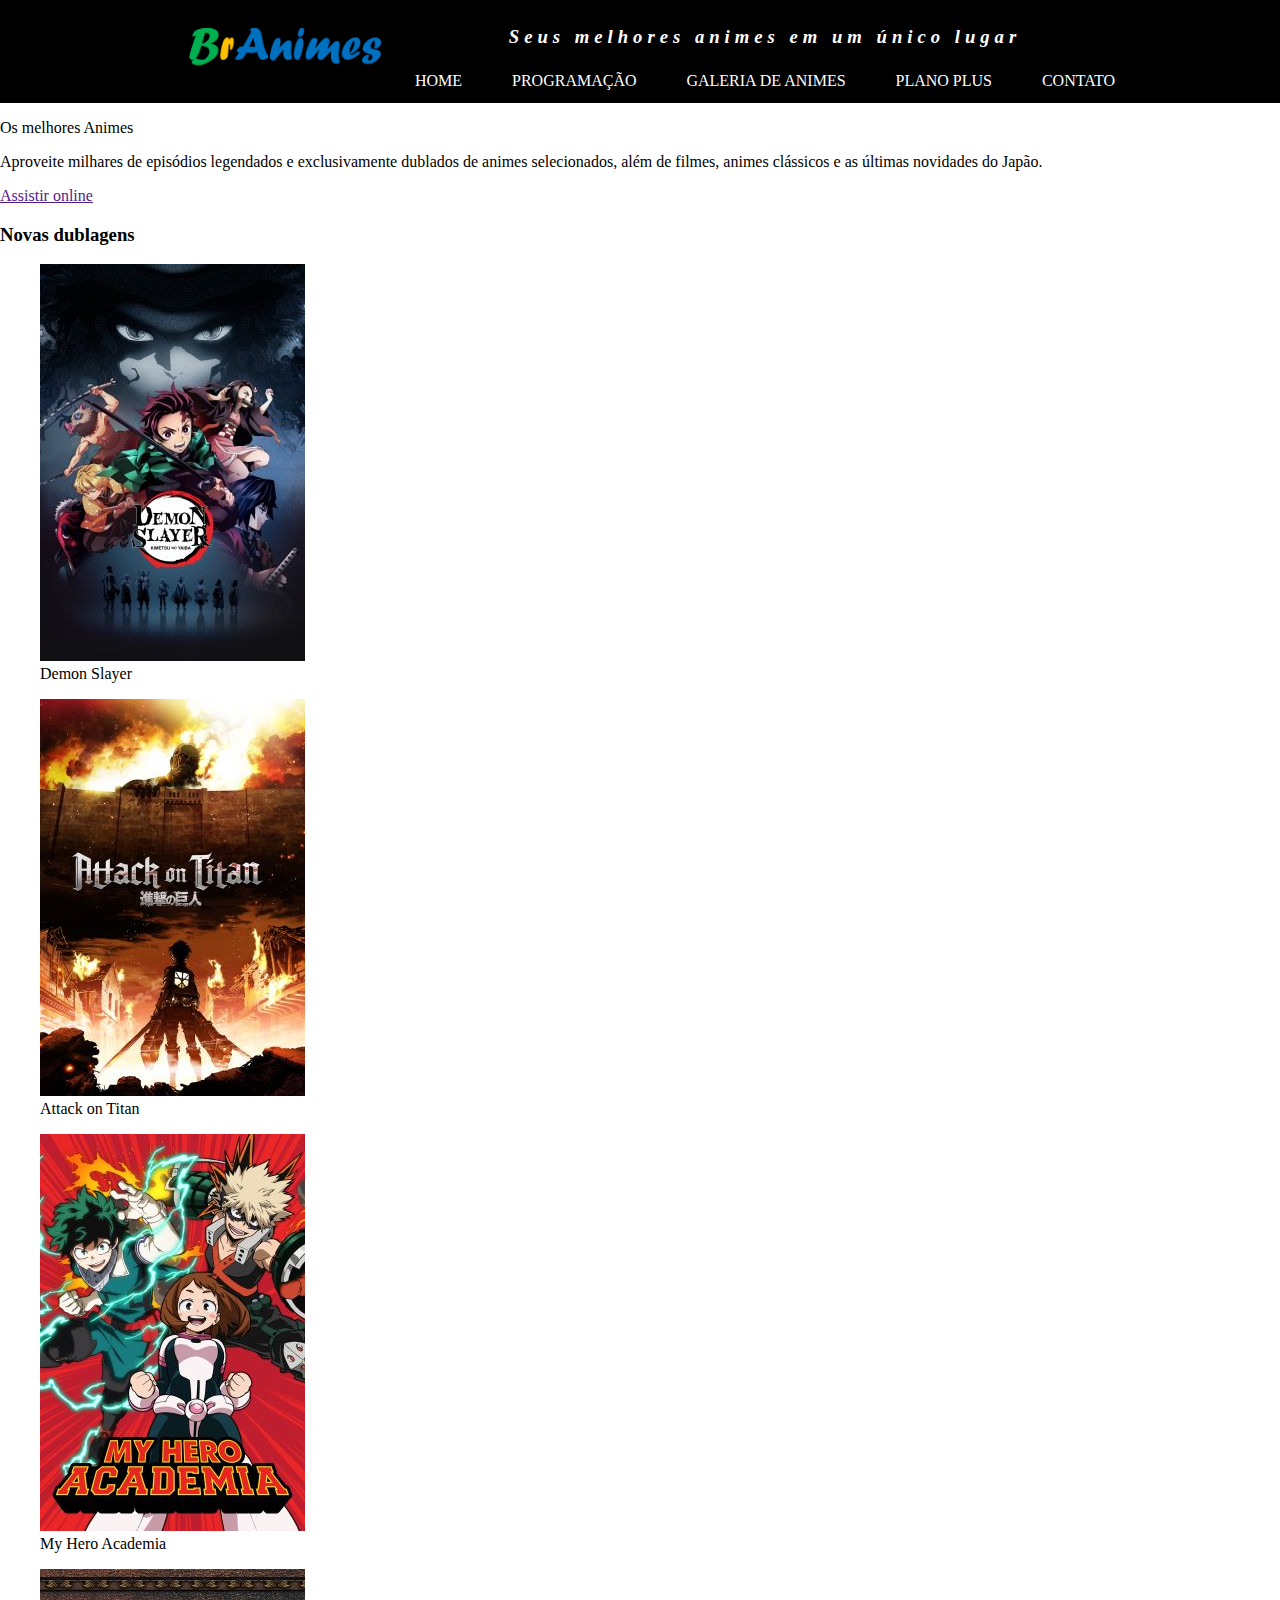
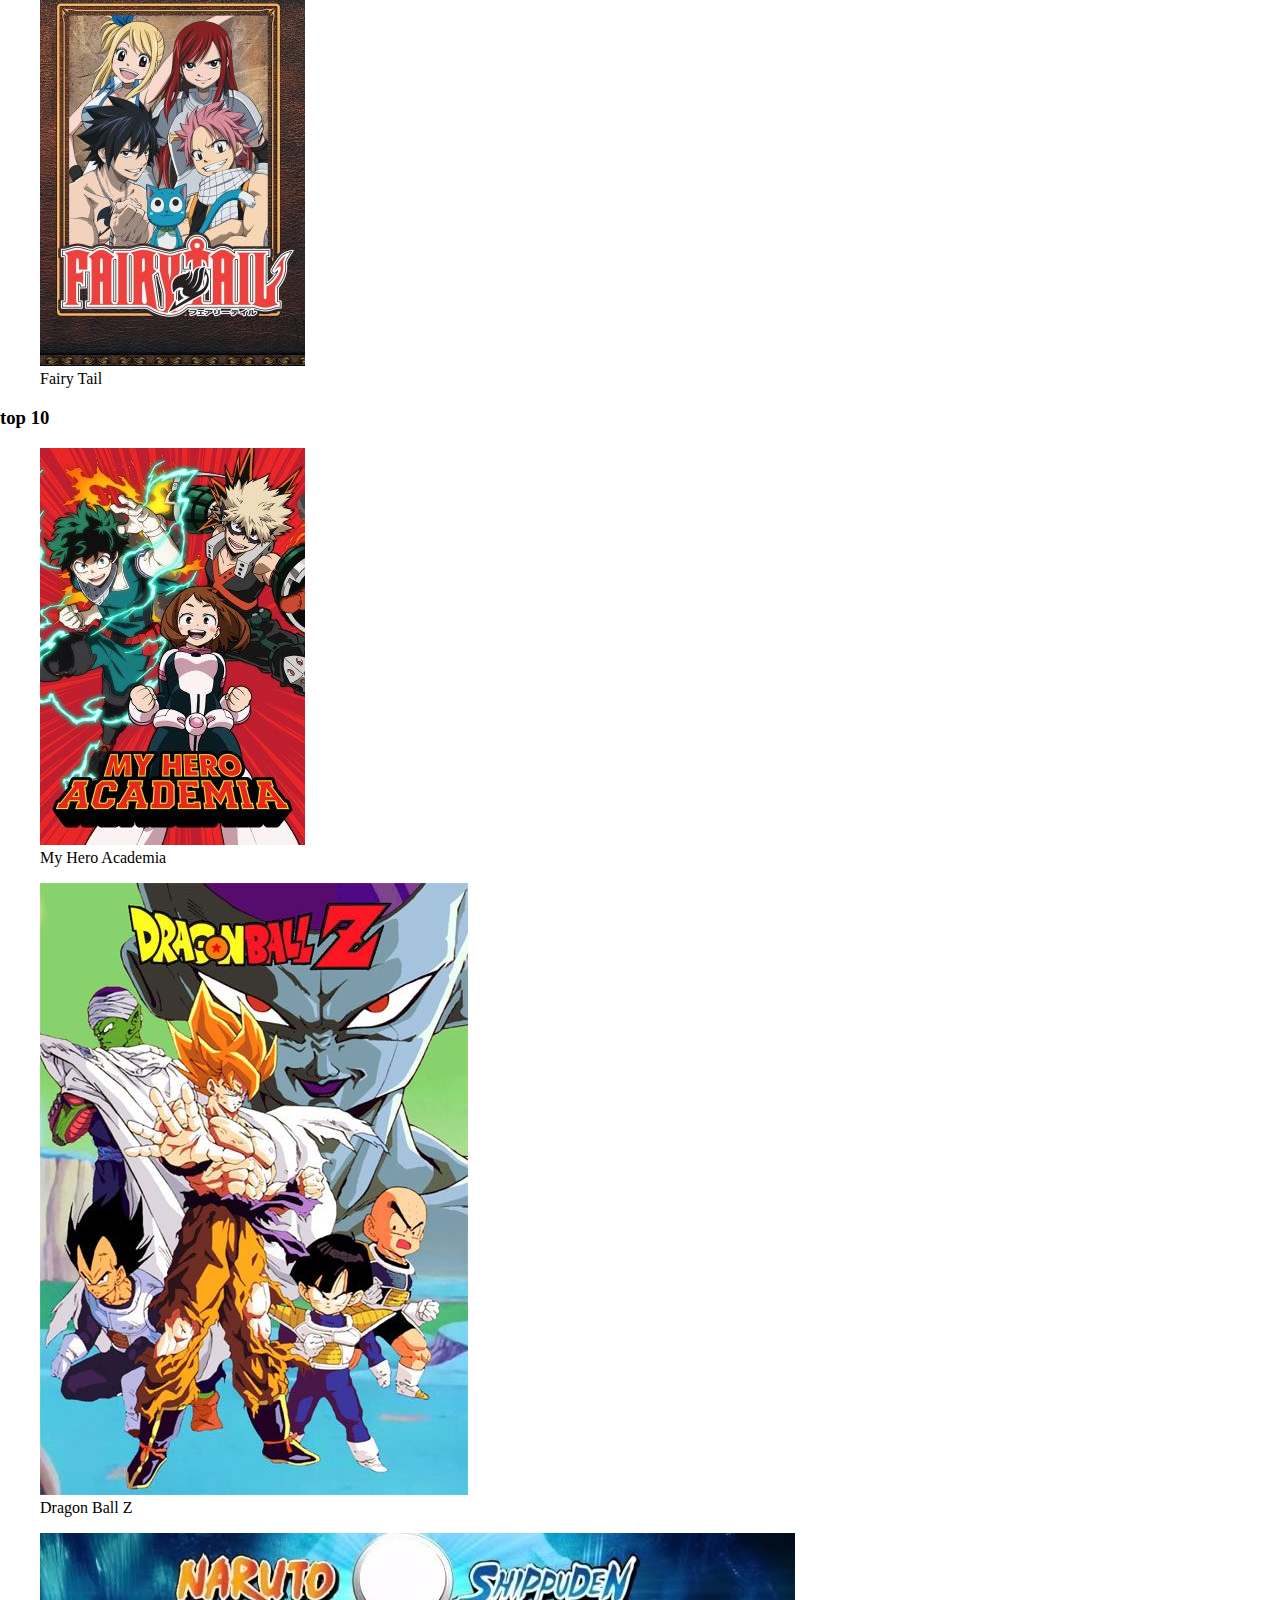
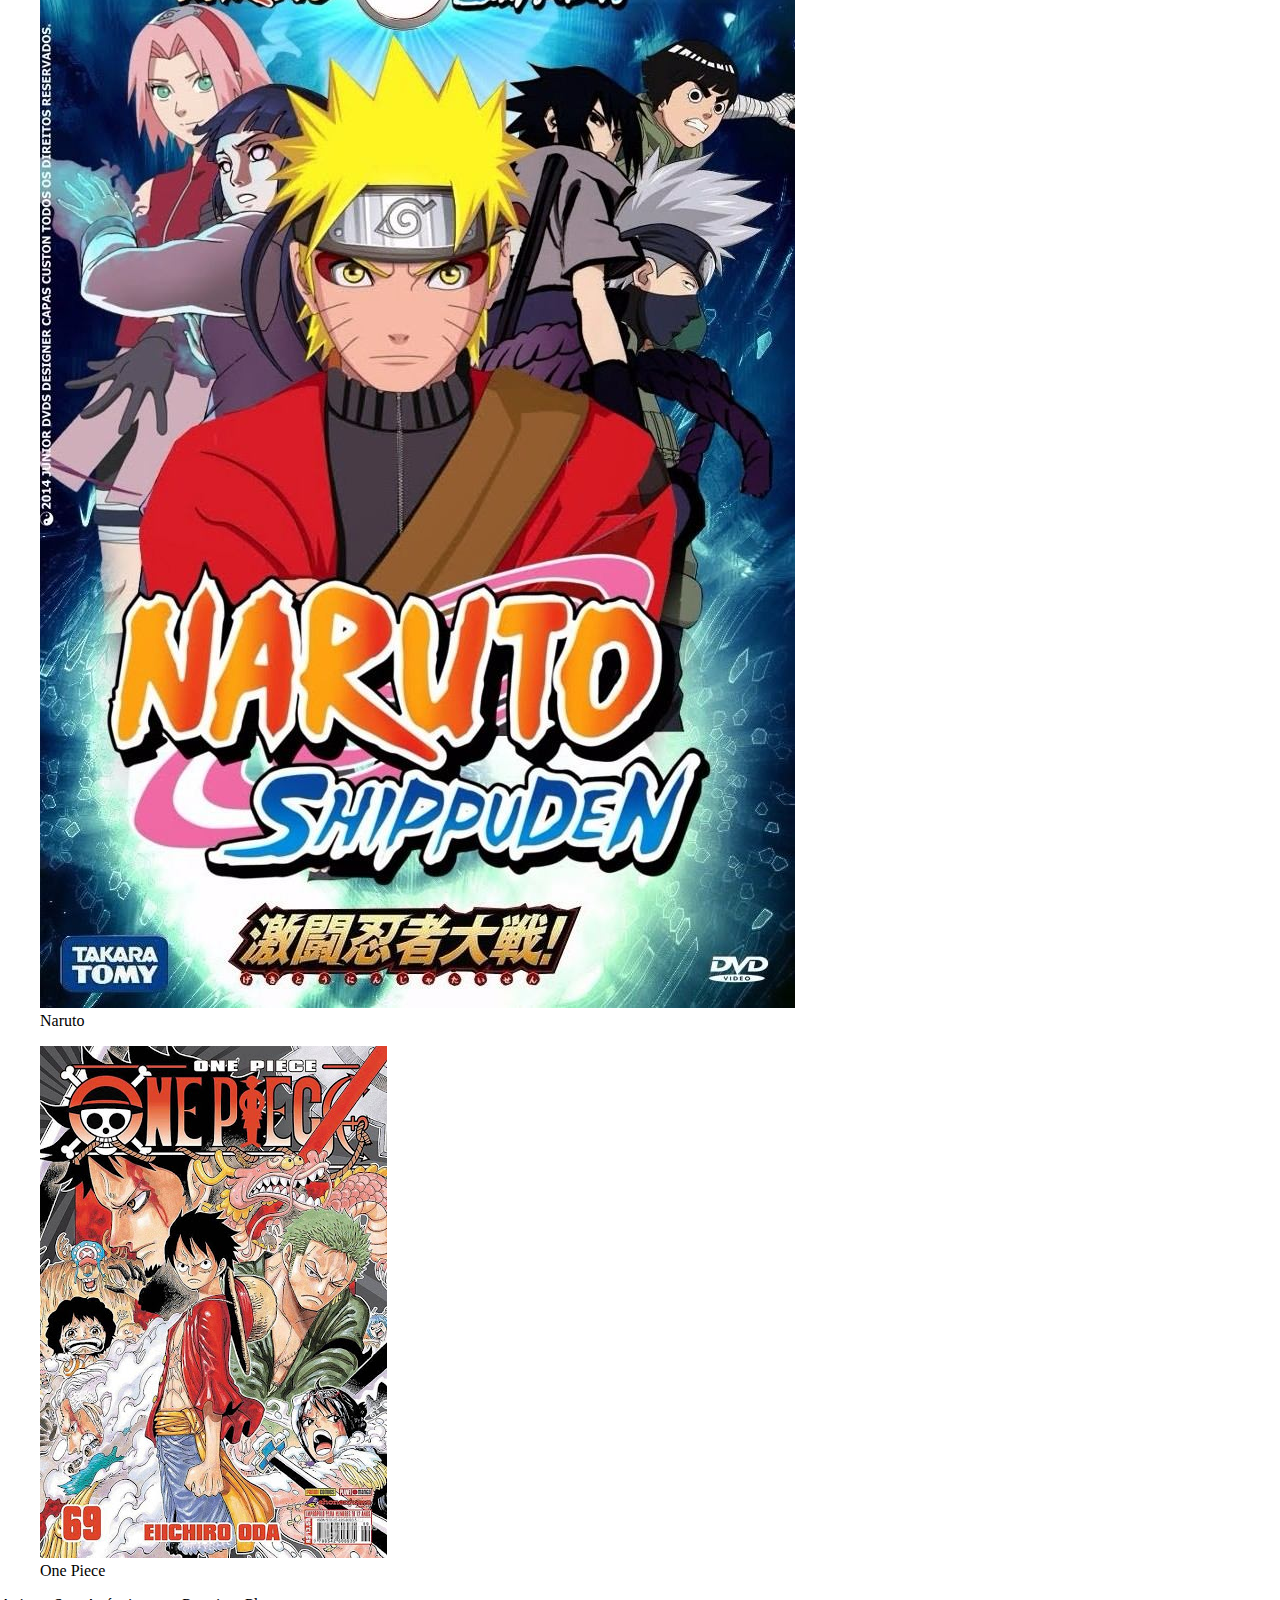
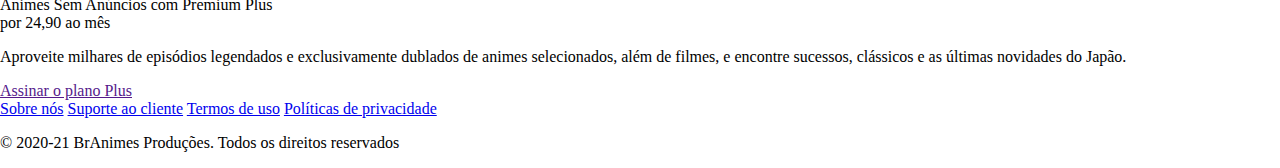
<file: index.html>
<!DOCTYPE html>
<html>
<head>
    <meta charset="UTF-8">
    <meta name="viewport" content="width=device-width, initial-scale=1.0">
    <title>BrAnimes</title>
    <link rel="shortcut icon" href="imagens/icone.png" type="image/x-icon">
    <link rel="stylesheet" href="css/estilo.css">
</head>
<body>
    
   <header>
<div class="container">
<section id="logo">
    <img src="imagens/logo.png">
</section>
<section id="direita">
<p>Seus melhores animes em um único lugar</p>
<nav>
    <a href="index.html">Home</a>
    <a href="programacao.html">Programação</a>
    <a href="galeria.html">Galeria de animes</a>
    <a href="planos.html">Plano Plus</a>
    <a href="contato.html">Contato</a>
</nav>
</section>
</div>
   </header>

    <main>
<section>
    <p>Os melhores Animes</p>
<p>Aproveite milhares de episódios legendados e exclusivamente dublados de animes selecionados, além de filmes, animes clássicos e as últimas novidades do Japão.</p>
<a href="" id="assistir">Assistir online</a>
</section>


<section>
<h3>Novas dublagens</h3>
<div>
    <figure>
    <img src="imagens/Demon Slayer.jpg">
    <figcaption>Demon Slayer</figcaption>
    </figure>
    <figure>
    <img src="imagens/AttackOnTitan.jpg">
    <figcaption>Attack on Titan</figcaption>
    </figure>
    <figure>
    <img src="imagens/My Hero Academia.jpg">
    <figcaption>My Hero Academia</figcaption>
    </figure>
    <figure>
    <img src="imagens/Fairy Tail.jpg">
    <figcaption>Fairy Tail</figcaption>
    </figure>
    </div>
</section>

<section>
    <h3>top 10</h3>
    <div>
        <figure>
        <img src="imagens/My Hero Academia.jpg">
        <figcaption>My Hero Academia</figcaption>
        </figure>
        <figure>
        <img src="imagens/dragonballz.jpg">
        <figcaption>Dragon Ball Z</figcaption>
        </figure>
        <figure>
        <img src="imagens/naruto.jpg">
        <figcaption>Naruto</figcaption>
        </figure>
        <figure>
        <img src="imagens/onepiece.jpg">
        <figcaption>One Piece</figcaption>
        </figure>
        </div>
</section>

<section>
    <p>Animes Sem Anúncios com Premium Plus <br>
        por 24,90 ao mês</p>
        <p>Aproveite milhares de episódios legendados e exclusivamente dublados de animes selecionados, além de filmes, e encontre sucessos, clássicos e as últimas novidades do Japão.</p>
        <a href="">Assinar o plano Plus</a>
</section>
    </main>

    <footer>
        <div>
            <nav>
                <a href="sobre.html">Sobre nós</a>
                <a href="suporte.html">Suporte ao cliente</a>
                <a href="termos.html">Termos de uso</a>
                <a href="politicas.html">Políticas de privacidade</a>
            </nav>
            <p>&copy; 2020-21 BrAnimes Produções. Todos os direitos reservados</p>
        </div>
    </footer>

</body>
</html>
</file>
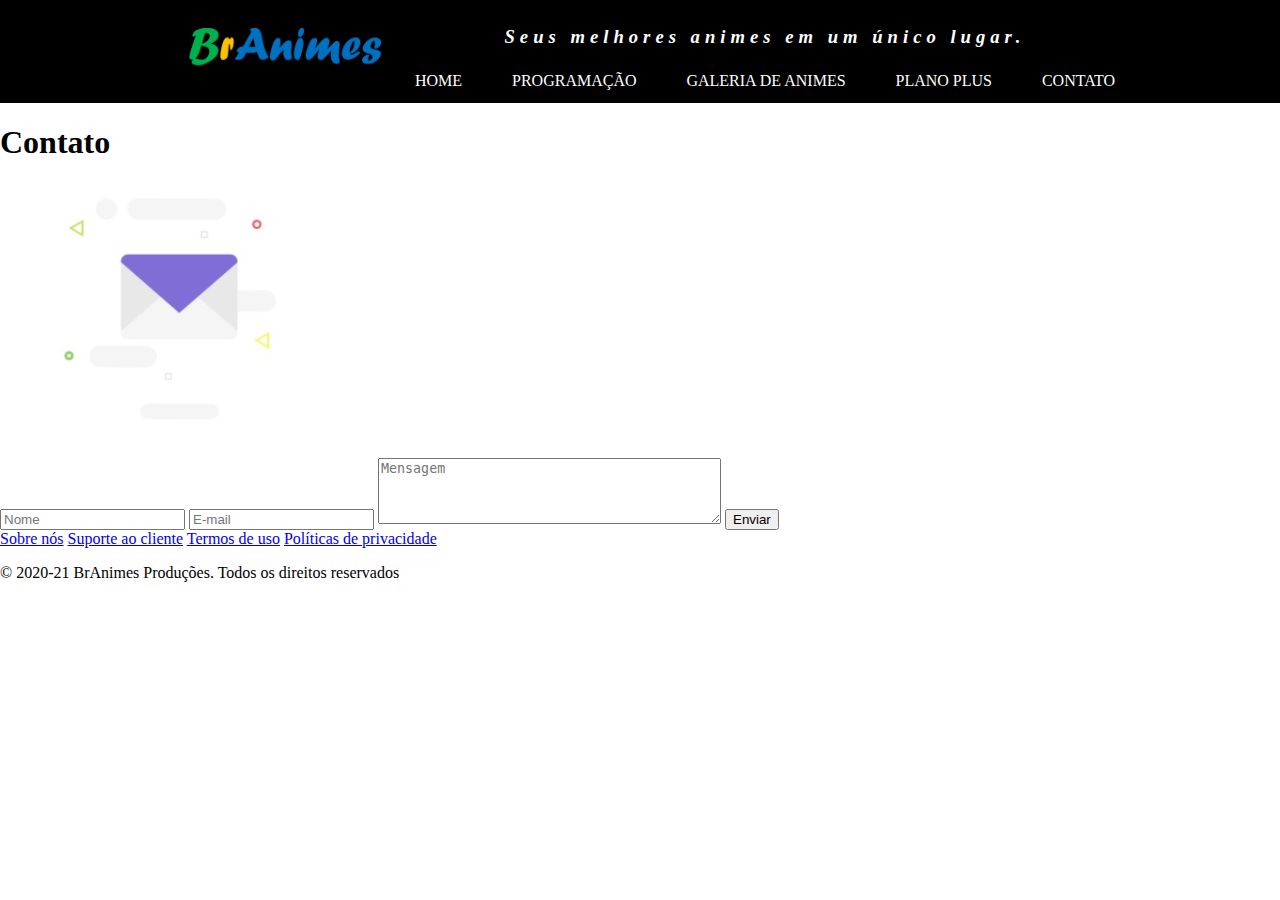
<file: contato.html>
<!DOCTYPE html>
<html>
<head>
    <meta charset="UTF-8">
    <meta name="viewport" content="width=device-width, initial-scale=1.0">
    <title>BrAnimes</title>
    <link rel="shortcut icon" href="imagens/icone.png" type="image/x-icon">
    <link rel="stylesheet" href="css/estilo.css">
</head>
<body>
    
    <header>
        <div class="container">
        <section id="logo">
            <img src="imagens/logo.png">
        </section>
        <section id="direita">
        <p>Seus melhores animes em um único lugar.</p>
        <nav>
            <a href="index.html">Home</a>
            <a href="programacao.html">Programação</a>
            <a href="galeria.html">Galeria de animes</a>
            <a href="planos.html">Plano Plus</a>
            <a href="contato.html">Contato</a>
        </nav>
        </section>
        </div>
           </header>

    <main>
<h1>Contato</h1>

<section>
    <figure>
<img src="imagens/email.png">
    </figure>
    <form>
        <input type="text" name="txtnome" placeholder="Nome">
        <input type="email" name="txtemail" placeholder="E-mail">
        <textarea rows="4" cols="40" name="msg" placeholder="Mensagem"></textarea>
        <button type="submit">Enviar</button>
    </form>
</section>

    </main>

    <footer>
        <div>
            <nav>
                <a href="sobre.html">Sobre nós</a>
                <a href="suporte.html">Suporte ao cliente</a>
                <a href="termos.html">Termos de uso</a>
                <a href="politicas.html">Políticas de privacidade</a>
            </nav>
            <p>&copy; 2020-21 BrAnimes Produções. Todos os direitos reservados</p>
        </div>
    </footer>
    
</body>
</html>
</file>
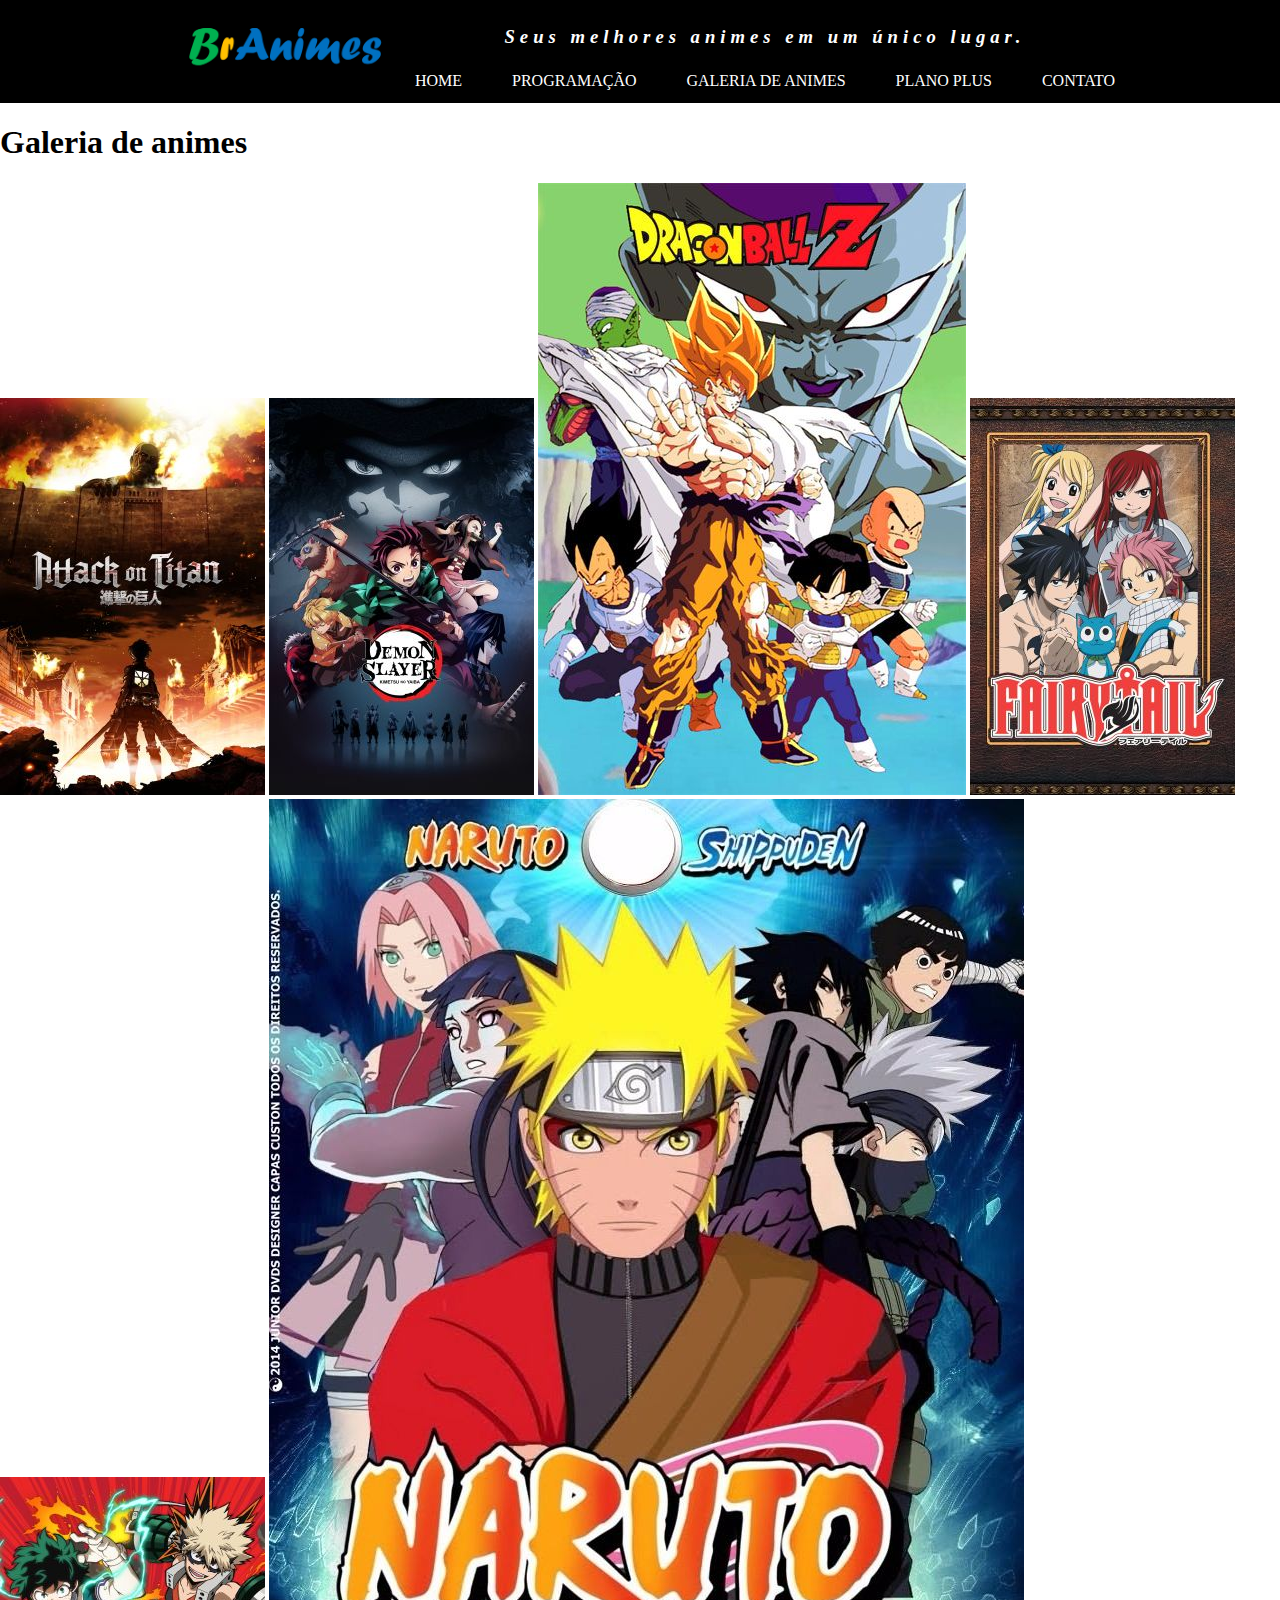
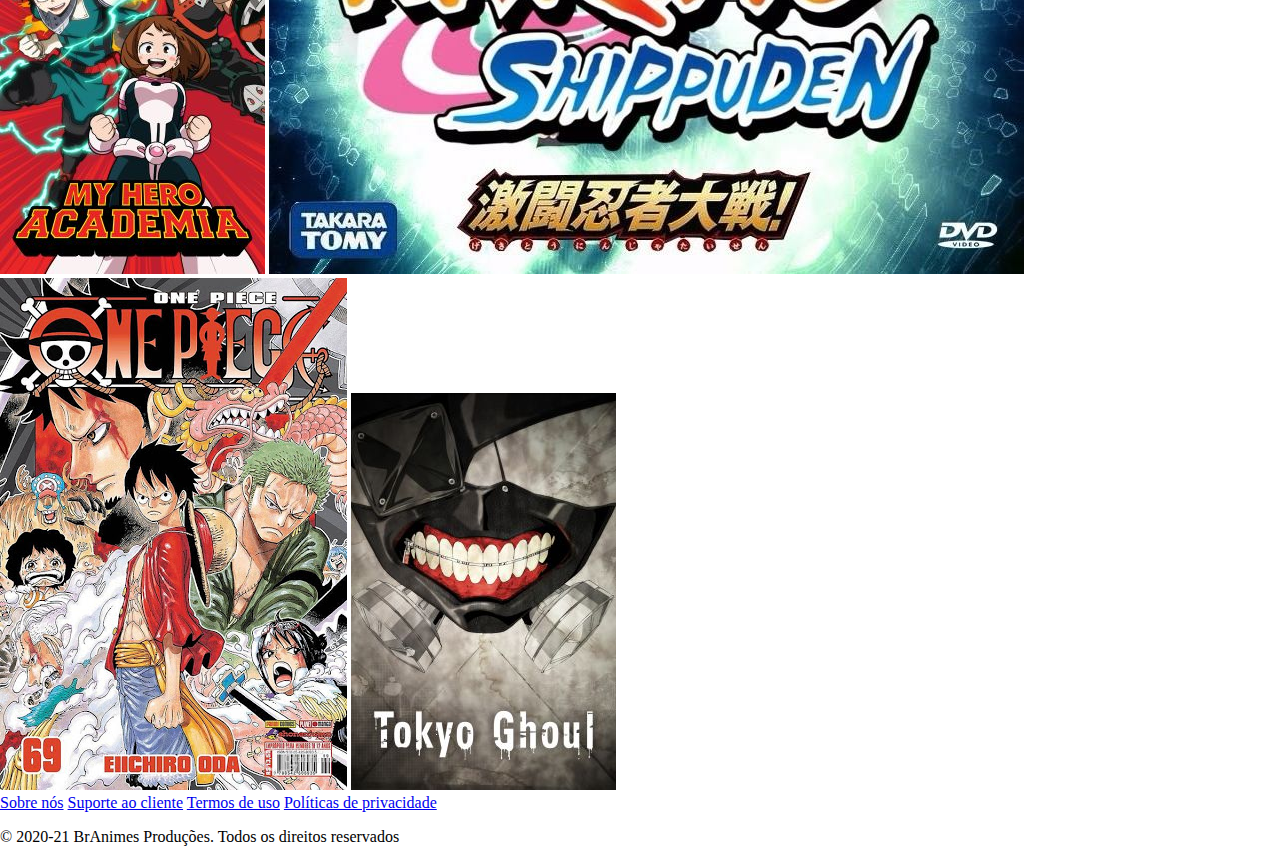
<file: galeria.html>
<!DOCTYPE html>
<html>
<head>
    <meta charset="UTF-8">
    <meta name="viewport" content="width=device-width, initial-scale=1.0">
    <title>BrAnimes</title>
    <link rel="shortcut icon" href="imagens/icone.png" type="image/x-icon">
    <link rel="stylesheet" href="css/estilo.css">
</head>
<body>
    
    <header>
        <div class="container">
        <section id="logo">
            <img src="imagens/logo.png">
        </section>
        <section id="direita">
        <p>Seus melhores animes em um único lugar.</p>
        <nav>
            <a href="index.html">Home</a>
            <a href="programacao.html">Programação</a>
            <a href="galeria.html">Galeria de animes</a>
            <a href="planos.html">Plano Plus</a>
            <a href="contato.html">Contato</a>
        </nav>
        </section>
        </div>
           </header>

    <main>
<h1>Galeria de animes</h1>

<section>
<img src="imagens/AttackOnTitan.jpg">
<img src="imagens/Demon Slayer.jpg">
<img src="imagens/dragonballz.jpg">
<img src="imagens/Fairy Tail.jpg">
<img src="imagens/My Hero Academia.jpg">
<img src="imagens/naruto.jpg">
<img src="imagens/onepiece.jpg">
<img src="imagens/Tokyo Ghoul.jpg">
</section>
    </main>

    <footer>
        <div>
            <nav>
                <a href="sobre.html">Sobre nós</a>
                <a href="suporte.html">Suporte ao cliente</a>
                <a href="termos.html">Termos de uso</a>
                <a href="politicas.html">Políticas de privacidade</a>
            </nav>
            <p>&copy; 2020-21 BrAnimes Produções. Todos os direitos reservados</p>
        </div>
    </footer>
    
</body>
</html>
</file>
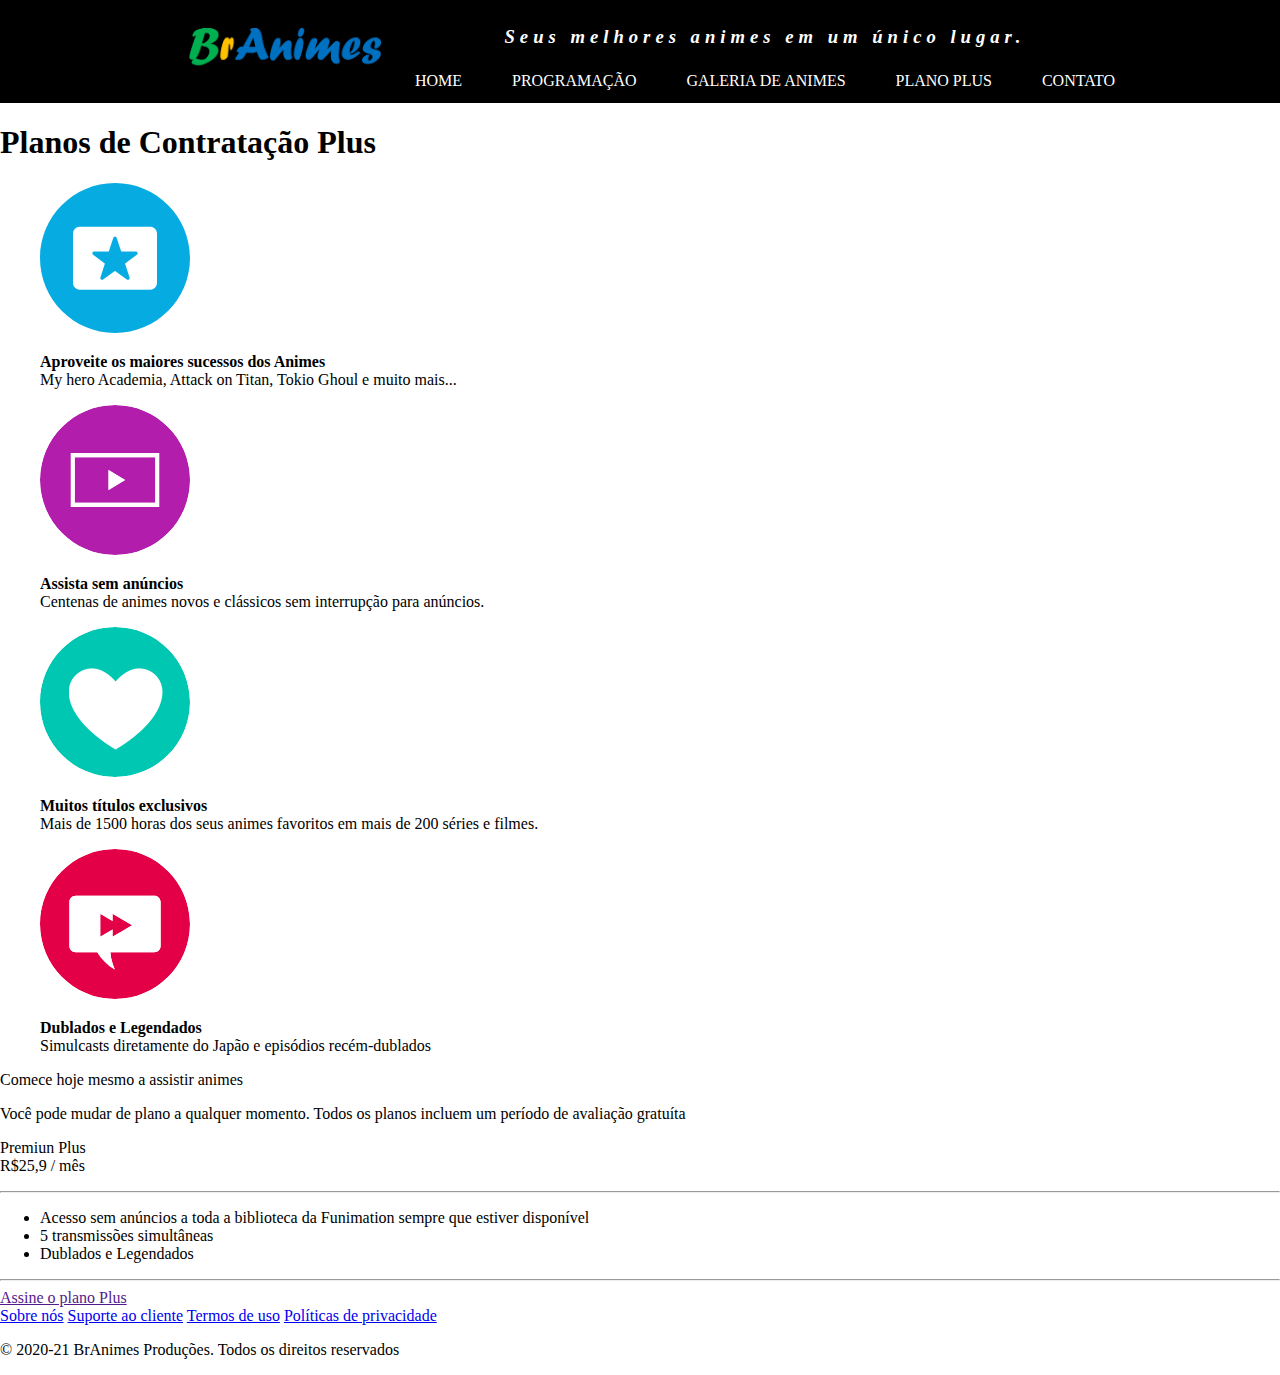
<file: planos.html>
<!DOCTYPE html>
<html>
<head>
    <meta charset="UTF-8">
    <meta name="viewport" content="width=device-width, initial-scale=1.0">
    <title>BrAnimes</title>
    <link rel="shortcut icon" href="imagens/icone.png" type="image/x-icon">
    <link rel="stylesheet" href="css/estilo.css">
</head>
<body>
    
    <header>
        <div class="container">
        <section id="logo">
            <img src="imagens/logo.png">
        </section>
        <section id="direita">
        <p>Seus melhores animes em um único lugar.</p>
        <nav>
            <a href="index.html">Home</a>
            <a href="programacao.html">Programação</a>
            <a href="galeria.html">Galeria de animes</a>
            <a href="planos.html">Plano Plus</a>
            <a href="contato.html">Contato</a>
        </nav>
        </section>
        </div>
           </header>

    <main>
<h1>Planos de Contratação Plus</h1>

<section>
<figure>
    <img src="imagens/sucessos.png">
    <p>
        <strong>Aproveite os maiores sucessos dos Animes</strong> <br>
        My hero Academia, Attack on Titan, Tokio Ghoul e muito mais...
    </p>
</figure>

<figure>
    <img src="imagens/anuncios.png">
    <p>
        <strong>Assista sem anúncios</strong> <br>
        Centenas de animes novos e clássicos sem interrupção para anúncios.
    </p>
</figure>

<figure>
    <img src="imagens/exclusivos.png">
    <p>
        <strong>Muitos títulos exclusivos</strong> <br>
        Mais de 1500 horas dos seus animes favoritos em mais de 200 séries e filmes.
    </p>
</figure>

<figure>
<img src="imagens/dublados.png">
<p>
    <strong>Dublados e Legendados</strong> <br>
    Simulcasts diretamente do Japão e episódios recém-dublados
</p>
</figure>
</section>


<section>
    <p>Comece hoje mesmo a assistir animes</p>
    <p>Você pode mudar de plano a qualquer momento. Todos os planos incluem um período de avaliação gratuíta</p>
</section>


<section>
    <p>Premiun Plus<br>
<span>R$25,9 / mês</span> <!--Span é uma tag limpa de qualquer tipo de formato, mas é usada para demarcar um espaço para poder usar o CSS para formatar depois-->
    </p>
<hr>
<ul>
<li>Acesso sem anúncios a toda a biblioteca da Funimation sempre que estiver disponível</li>
<li>5 transmissões simultâneas</li>
<li>Dublados e Legendados</li>
</ul>
<hr>
<a href="">Assine o plano Plus</a>
</section>

    </main>

    <footer>
        <div>
            <nav>
                <a href="sobre.html">Sobre nós</a>
                <a href="suporte.html">Suporte ao cliente</a>
                <a href="termos.html">Termos de uso</a>
                <a href="politicas.html">Políticas de privacidade</a>
            </nav>
            <p>&copy; 2020-21 BrAnimes Produções. Todos os direitos reservados</p>
        </div>
    </footer>
    
</body>
</html>
</file>
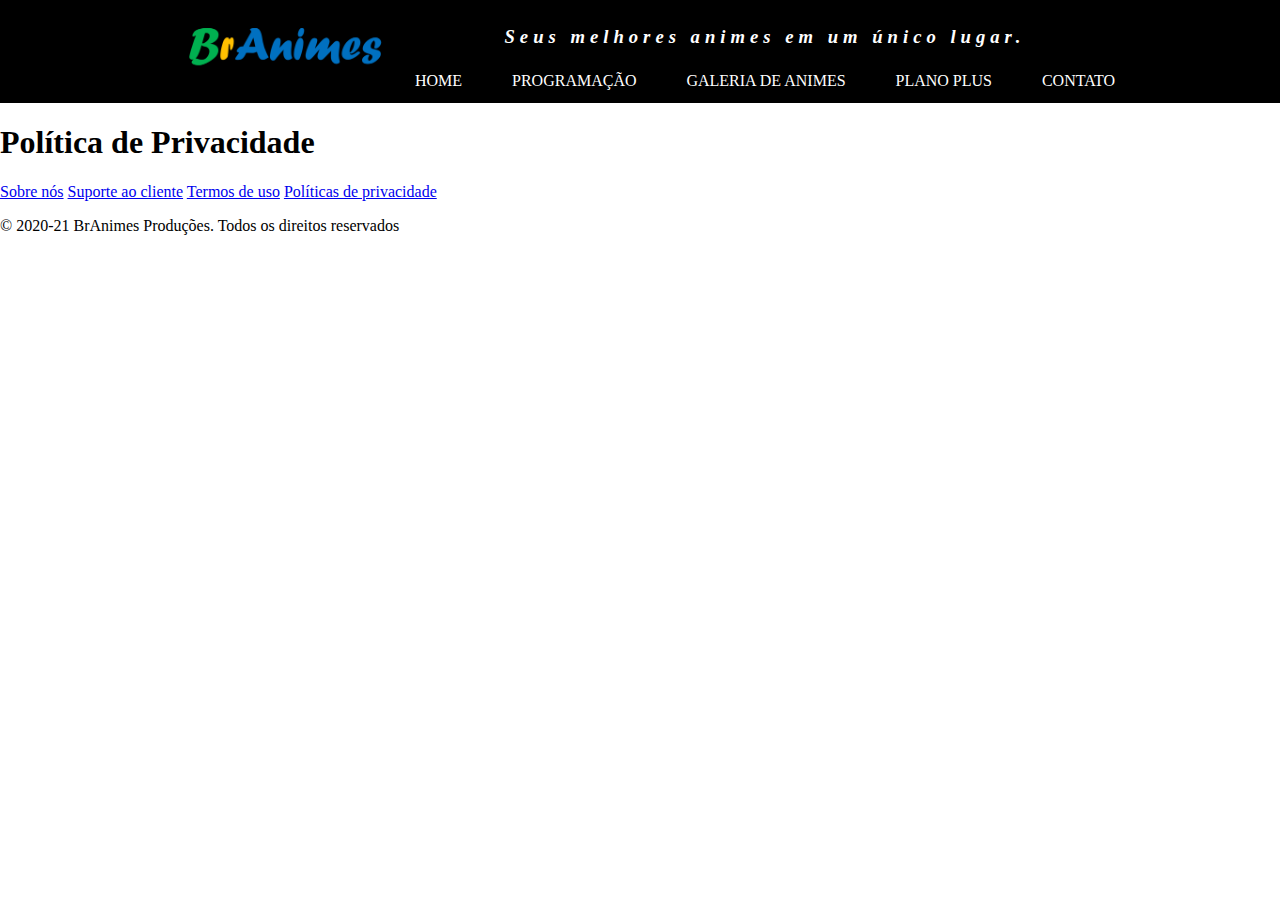
<file: politicas.html>
<!DOCTYPE html>
<html>
<head>
    <meta charset="UTF-8">
    <meta name="viewport" content="width=device-width, initial-scale=1.0">
    <title>BrAnimes</title>
    <link rel="shortcut icon" href="imagens/icone.png" type="image/x-icon">
    <link rel="stylesheet" href="css/estilo.css">
</head>
<body>
    
     <header>
<div class="container">
<section id="logo">
    <img src="imagens/logo.png">
</section>
<section id="direita">
<p>Seus melhores animes em um único lugar.</p>
<nav>
    <a href="index.html">Home</a>
    <a href="programacao.html">Programação</a>
    <a href="galeria.html">Galeria de animes</a>
    <a href="planos.html">Plano Plus</a>
    <a href="contato.html">Contato</a>
</nav>
</section>
</div>
   </header>

    <main>
<h1>Política de Privacidade</h1>
    </main>

    <footer>
        <div>
            <nav>
                <a href="sobre.html">Sobre nós</a>
                <a href="suporte.html">Suporte ao cliente</a>
                <a href="termos.html">Termos de uso</a>
                <a href="politicas.html">Políticas de privacidade</a>
            </nav>
            <p>&copy; 2020-21 BrAnimes Produções. Todos os direitos reservados</p>
        </div>
    </footer>
    
</body>
</html>
</file>
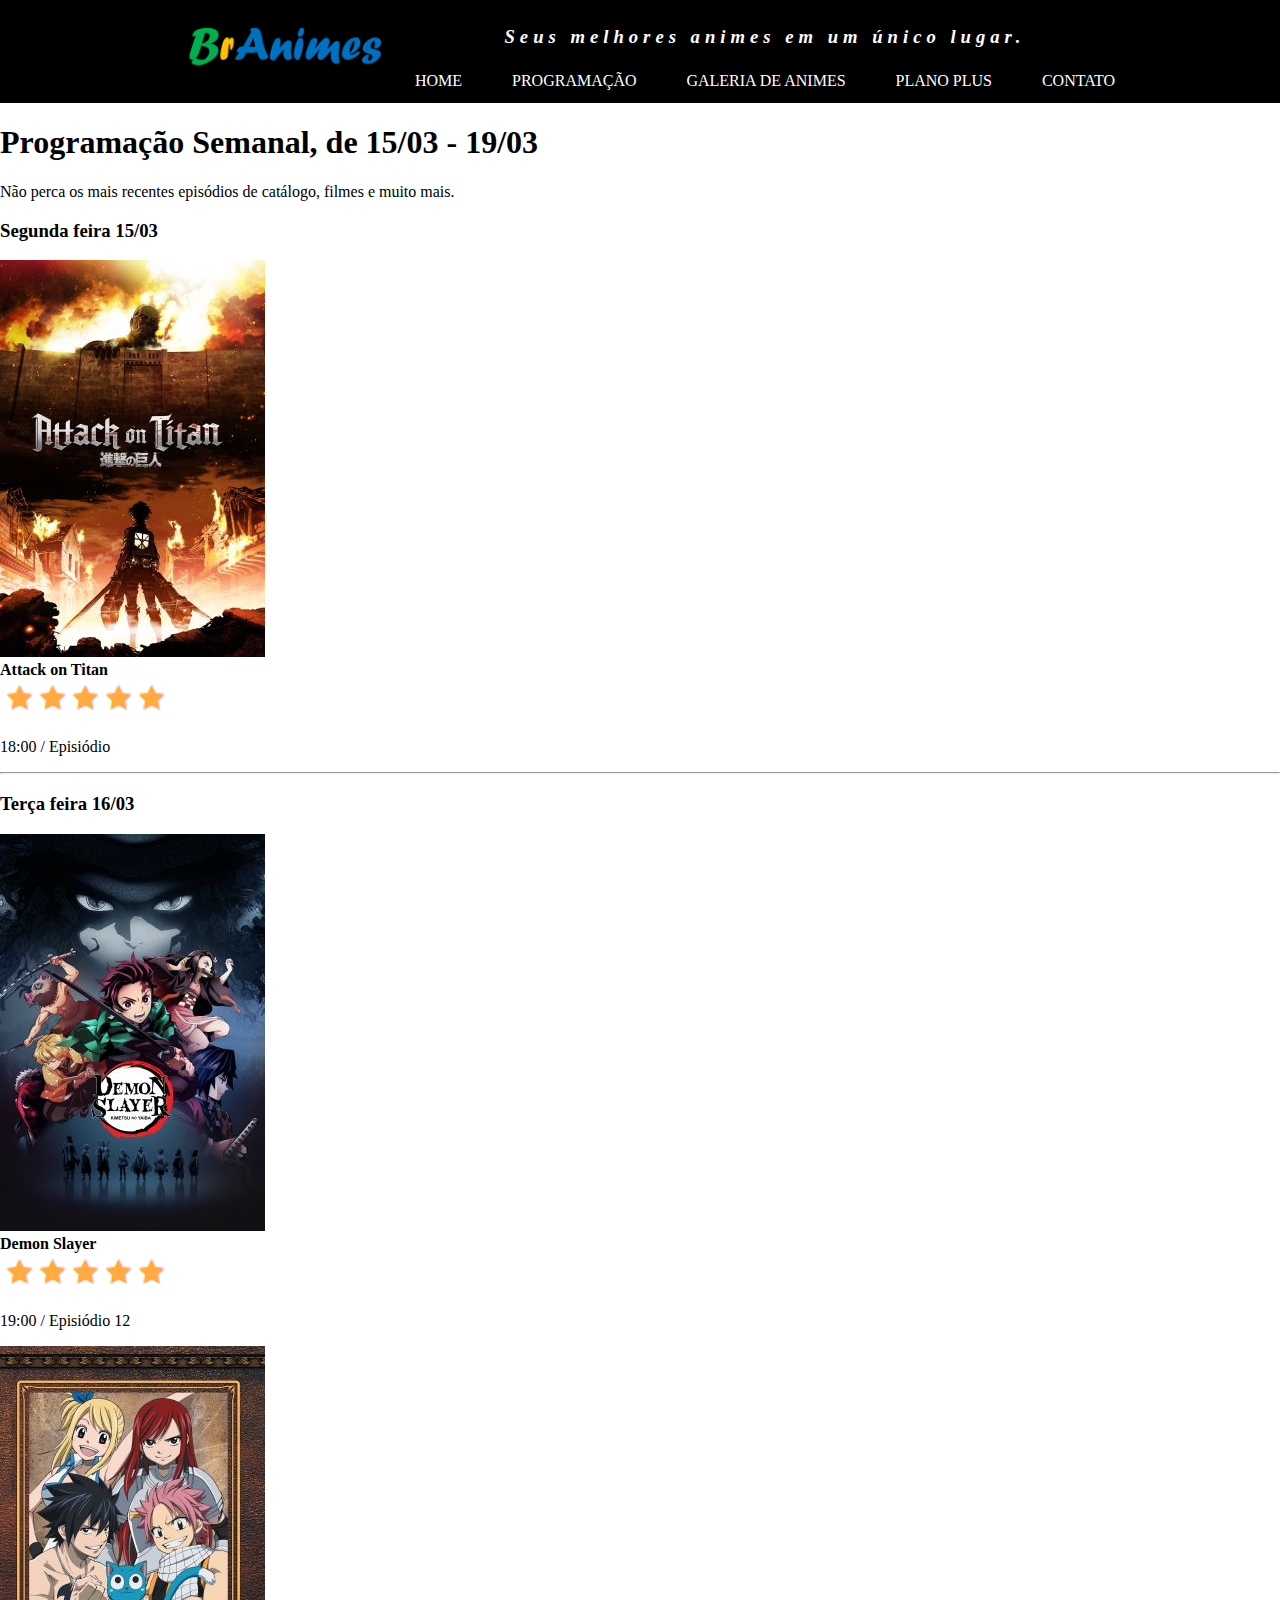
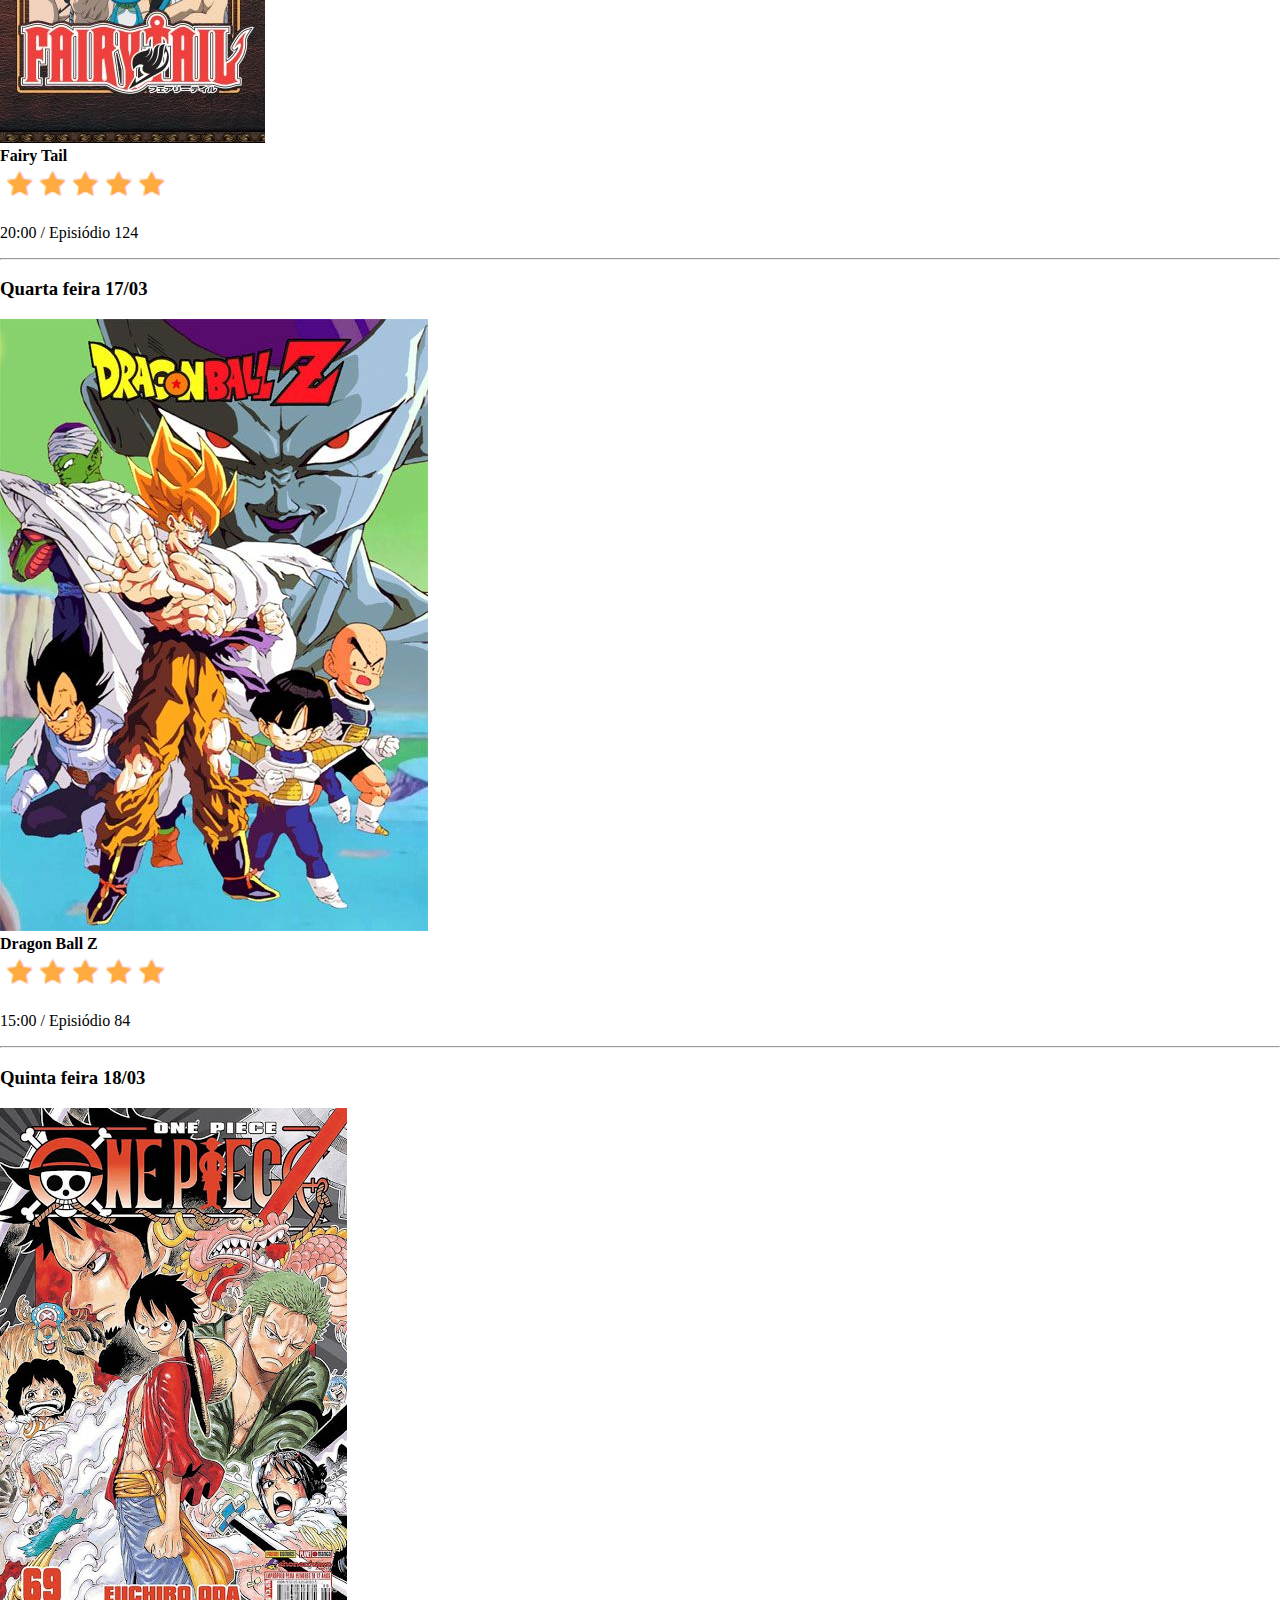
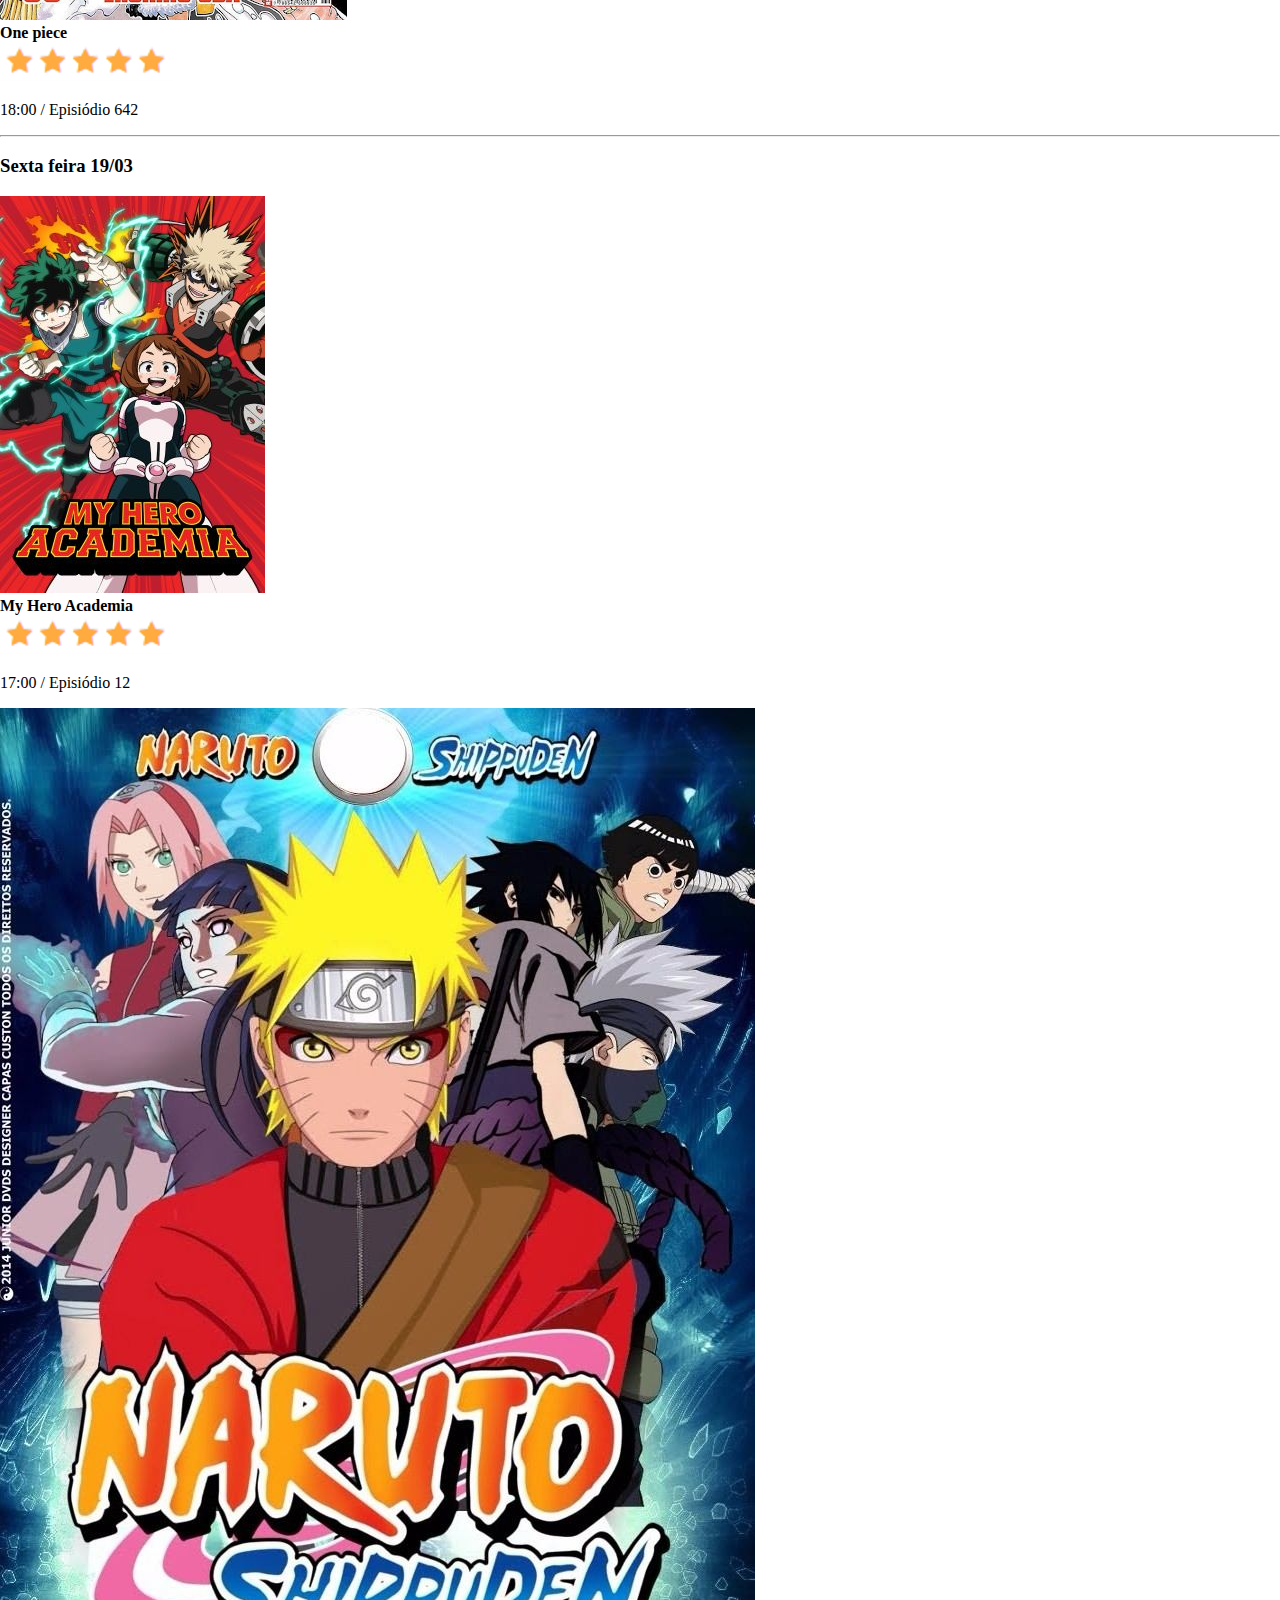
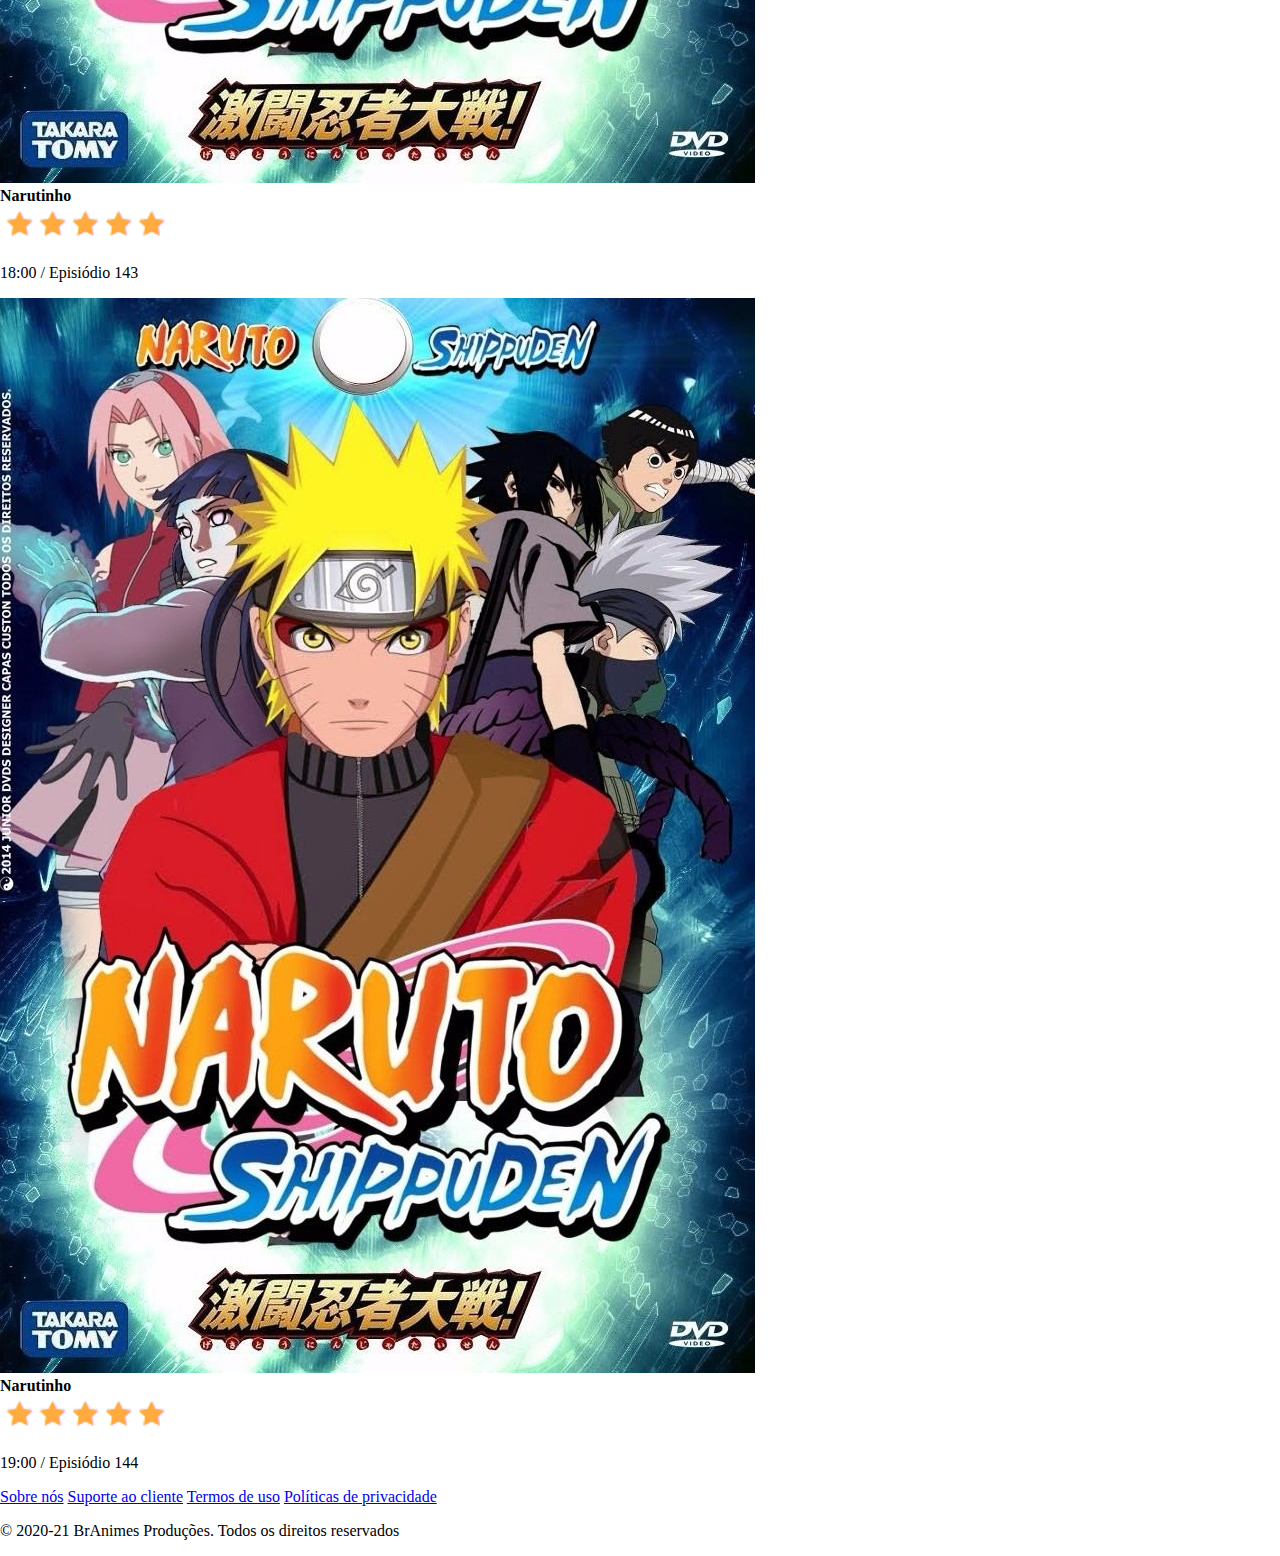
<file: programacao.html>
<!DOCTYPE html>
<html>
<head>
    <meta charset="UTF-8">
    <meta name="viewport" content="width=device-width, initial-scale=1.0">
    <title>BrAnimes</title>
    <link rel="shortcut icon" href="imagens/icone.png" type="image/x-icon">
    <link rel="stylesheet" href="css/estilo.css">
</head>
<body>
    
    <header>
        <div class="container">
        <section id="logo">
            <img src="imagens/logo.png">
        </section>
        <section id="direita">
        <p>Seus melhores animes em um único lugar.</p>
        <nav>
            <a href="index.html">Home</a>
            <a href="programacao.html">Programação</a>
            <a href="galeria.html">Galeria de animes</a>
            <a href="planos.html">Plano Plus</a>
            <a href="contato.html">Contato</a>
        </nav>
        </section>
        </div>
           </header>

    <main>
<h1>Programação Semanal, de 15/03 - 19/03</h1>


<section>
    <p>Não perca os mais recentes episódios de catálogo, filmes e muito mais.</p>
</section>

<section>
    <h3>Segunda feira 15/03</h3>
    <article>
<img src="imagens/AttackOnTitan.jpg">
<section>
    <strong>Attack on Titan</strong><br>
    <img src="imagens/star.png">
<p>18:00 / Episiódio </p>
</section>
    </article>
</section>

<hr> <!--Linha divisória-->


<section> <!--Abre aqui-->
    <h3>Terça feira 16/03</h3>
    <article>
<img src="imagens/Demon Slayer.jpg">
<section>
    <strong>Demon Slayer</strong><br>
    <img src="imagens/star.png">
<p>19:00 / Episiódio 12</p>
</section>

    </article>
    <article>
        <img src="imagens/Fairy Tail.jpg">
        <section>
            <strong>Fairy Tail</strong><br>
            <img src="imagens/star.png">
        <p>20:00 / Episiódio 124</p>
        </section>
            </article>
</section> <!--Fecha aqui-->


<hr> <!--Linha divisória-->


<section>
    <h3>Quarta feira 17/03</h3>
    <article>
<img src="imagens/dragonballz.jpg">
<section>
    <strong>Dragon Ball Z</strong><br>
    <img src="imagens/star.png">
<p>15:00 / Episiódio 84</p>
</section>
</article>
</section>


<hr> <!--Linha divisória-->


<section>
    <h3>Quinta feira 18/03</h3>
    <article>
<img src="imagens/onepiece.jpg">
<section>
    <strong>One piece</strong><br>
    <img src="imagens/star.png">
<p>18:00 / Episiódio 642</p>
</section>
</article>
</section>


<hr> <!--Linha divisória-->


<section>
    <h3>Sexta feira 19/03</h3>
    <article>
<img src="imagens/My Hero Academia.jpg">
<section>
    <strong>My Hero Academia</strong><br>
    <img src="imagens/star.png">
<p>17:00 / Episiódio 12</p>
</section>
</article>

<article>
    <img src="imagens/naruto.jpg">
    <section>
        <strong>Narutinho</strong><br>
        <img src="imagens/star.png">
    <p>18:00 / Episiódio 143</p>
    </section>
    </article>

    <article>
        <img src="imagens/naruto.jpg">
        <section>
            <strong>Narutinho</strong><br>
            <img src="imagens/star.png">
        <p>19:00 / Episiódio 144</p>
        </section>
        </article>
</section>
    </main>

    
    <footer>
        <div>
            <nav>
                <a href="sobre.html">Sobre nós</a>
                <a href="suporte.html">Suporte ao cliente</a>
                <a href="termos.html">Termos de uso</a>
                <a href="politicas.html">Políticas de privacidade</a>
            </nav>
            <p>&copy; 2020-21 BrAnimes Produções. Todos os direitos reservados</p>
        </div>
    </footer>
    
</body>
</html>
</file>
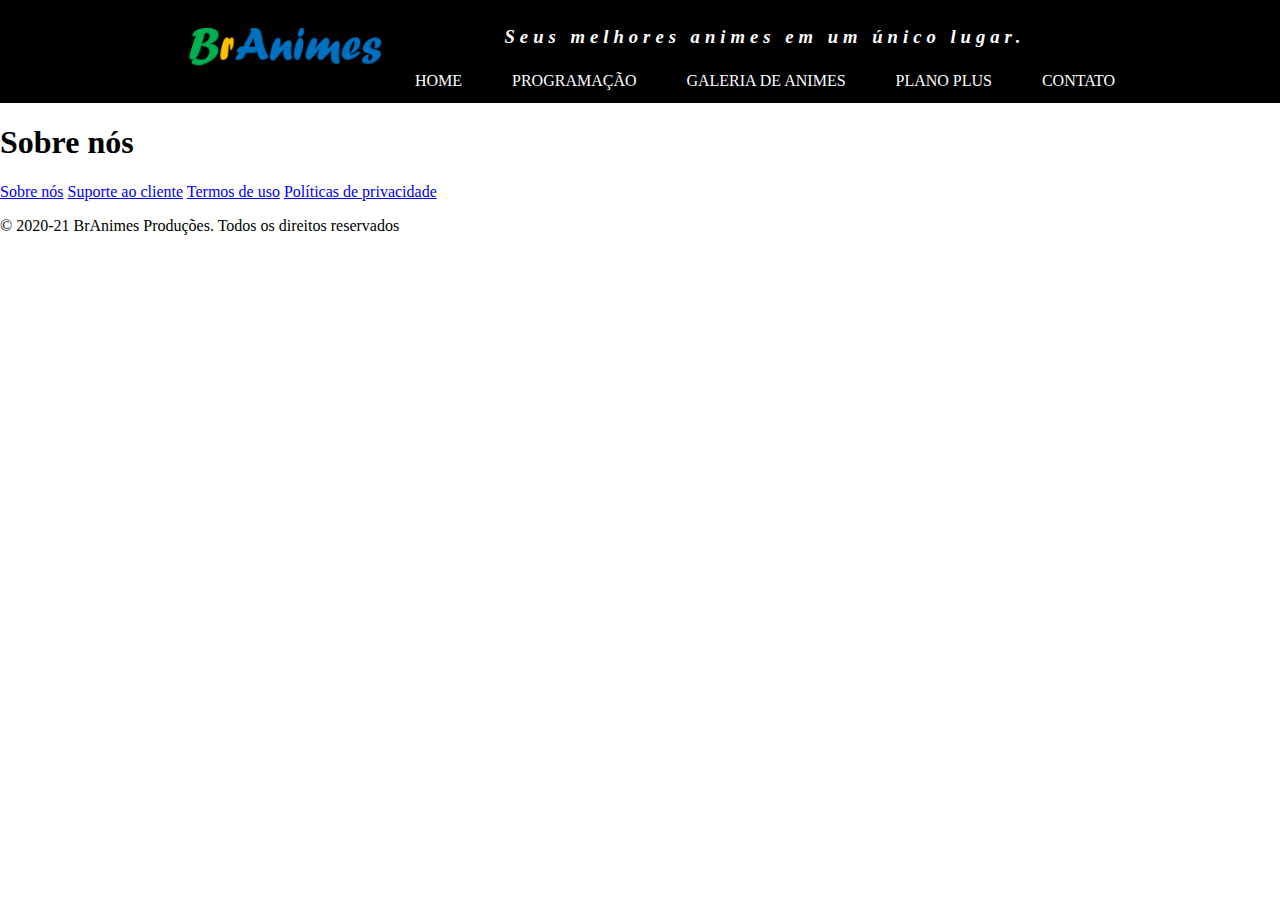
<file: sobre.html>
<!DOCTYPE html>
<html>
<head>
    <meta charset="UTF-8">
    <meta name="viewport" content="width=device-width, initial-scale=1.0">
    <title>BrAnimes</title>
    <link rel="shortcut icon" href="imagens/icone.png" type="image/x-icon">
    <link rel="stylesheet" href="css/estilo.css">
</head>
<body>
    
    <header>
        <div class="container">
        <section id="logo">
            <img src="imagens/logo.png">
        </section>
        <section id="direita">
        <p>Seus melhores animes em um único lugar.</p>
        <nav>
            <a href="index.html">Home</a>
            <a href="programacao.html">Programação</a>
            <a href="galeria.html">Galeria de animes</a>
            <a href="planos.html">Plano Plus</a>
            <a href="contato.html">Contato</a>
        </nav>
        </section>
        </div>
           </header>

    <main>
<h1>Sobre nós</h1>
    </main>

    <footer>
        <div>
            <nav>
                <a href="sobre.html">Sobre nós</a>
                <a href="suporte.html">Suporte ao cliente</a>
                <a href="termos.html">Termos de uso</a>
                <a href="politicas.html">Políticas de privacidade</a>
            </nav>
            <p>&copy; 2020-21 BrAnimes Produções. Todos os direitos reservados</p>
        </div>
    </footer>
    
</body>
</html>
</file>
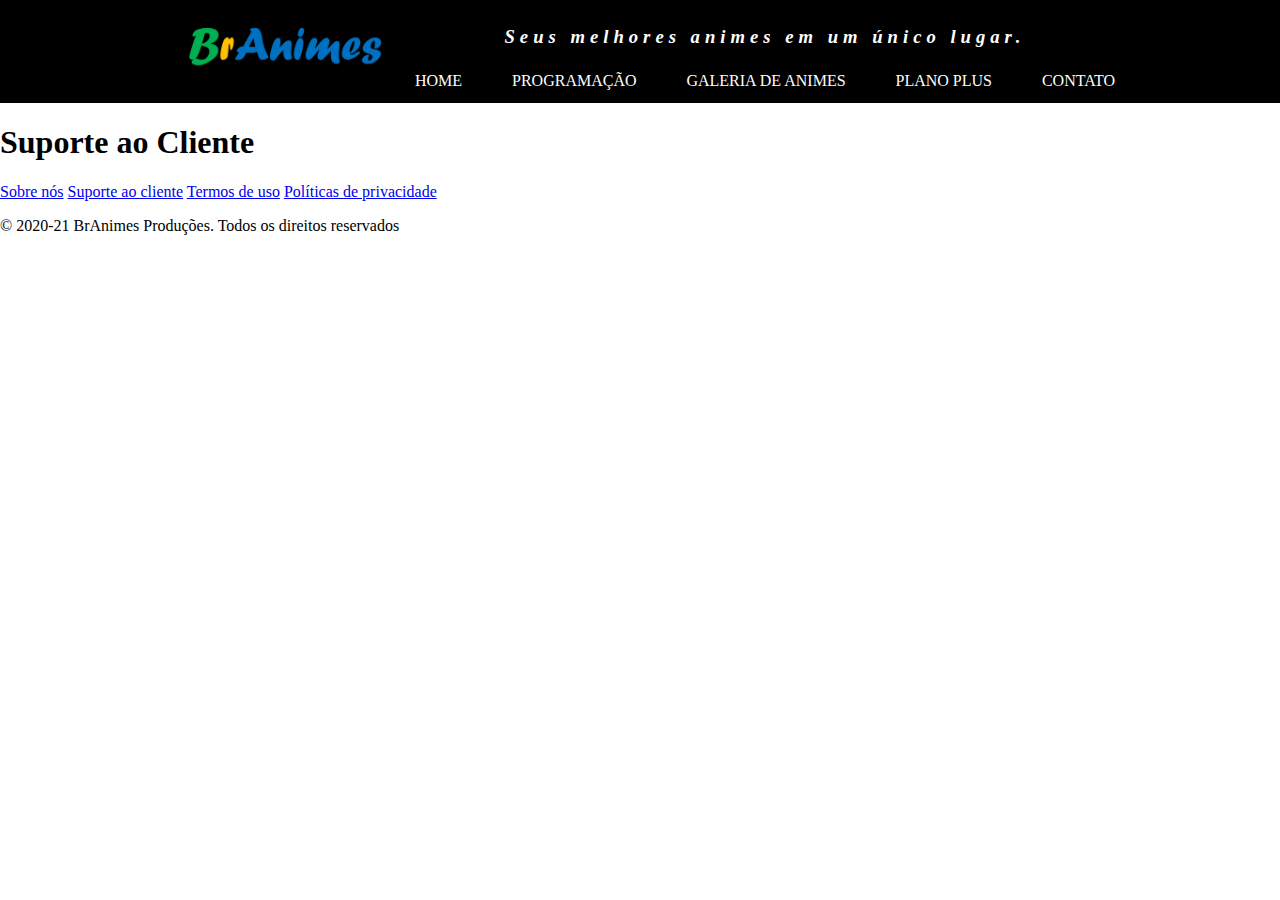
<file: suporte.html>
<!DOCTYPE html>
<html>
<head>
    <meta charset="UTF-8">
    <meta name="viewport" content="width=device-width, initial-scale=1.0">
    <title>BrAnimes</title>
    <link rel="shortcut icon" href="imagens/icone.png" type="image/x-icon">
    <link rel="stylesheet" href="css/estilo.css">
</head>
<body>
    
    <header>
        <div class="container">
        <section id="logo">
            <img src="imagens/logo.png">
        </section>
        <section id="direita">
        <p>Seus melhores animes em um único lugar.</p>
        <nav>
            <a href="index.html">Home</a>
            <a href="programacao.html">Programação</a>
            <a href="galeria.html">Galeria de animes</a>
            <a href="planos.html">Plano Plus</a>
            <a href="contato.html">Contato</a>
        </nav>
        </section>
        </div>
           </header>

    <main>
<h1>Suporte ao Cliente</h1>
    </main>

    <footer>
        <div>
            <nav>
                <a href="sobre.html">Sobre nós</a>
                <a href="suporte.html">Suporte ao cliente</a>
                <a href="termos.html">Termos de uso</a>
                <a href="politicas.html">Políticas de privacidade</a>
            </nav>
            <p>&copy; 2020-21 BrAnimes Produções. Todos os direitos reservados</p>
        </div>
    </footer>
    
</body>
</html>
</file>
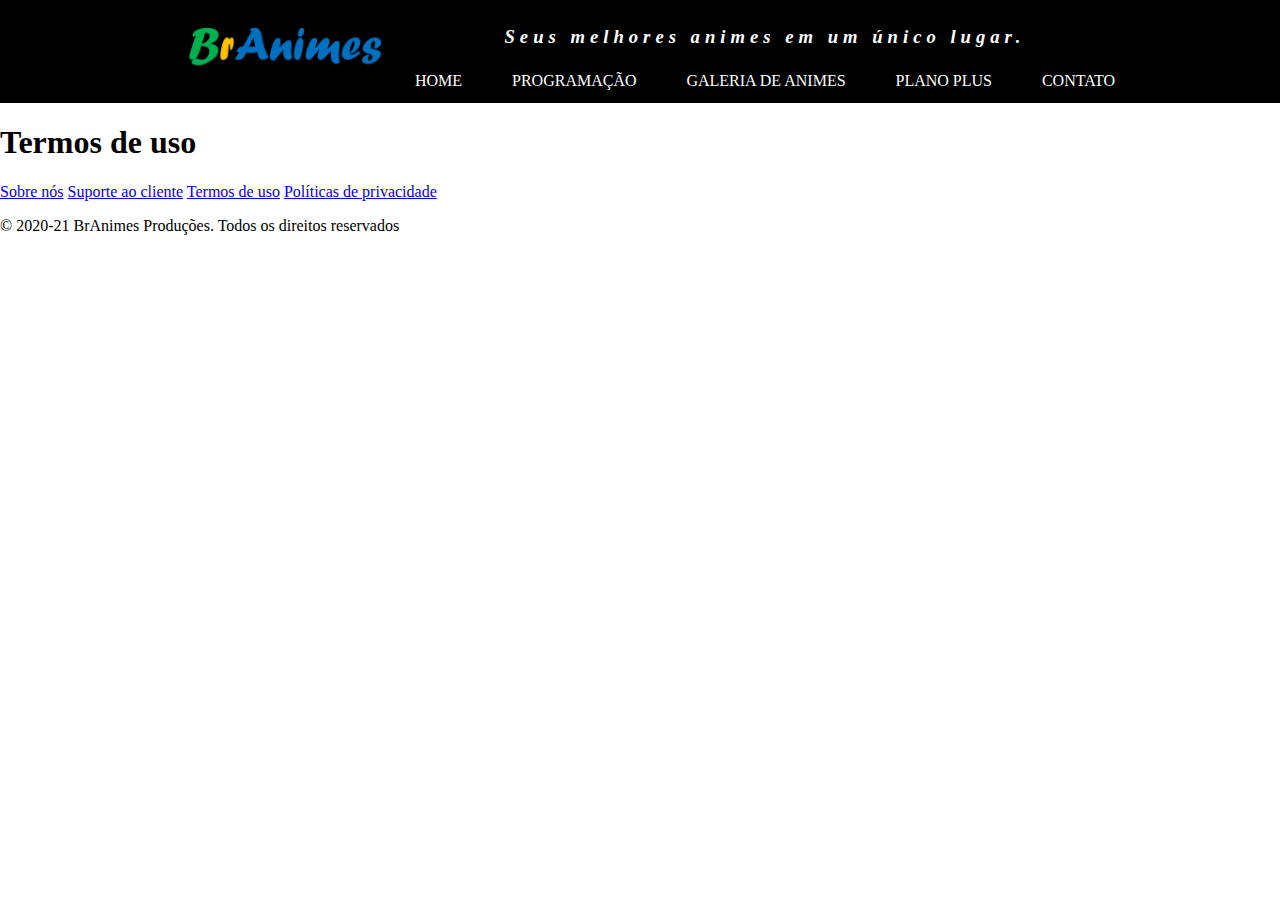
<file: termos.html>
<!DOCTYPE html>
<html>
<head>
    <meta charset="UTF-8">
    <meta name="viewport" content="width=device-width, initial-scale=1.0">
    <title>BrAnimes</title>
    <link rel="shortcut icon" href="imagens/icone.png" type="image/x-icon">
    <link rel="stylesheet" href="css/estilo.css">
</head>
<body>
    
    <header>
        <div class="container">
        <section id="logo">
            <img src="imagens/logo.png">
        </section>
        <section id="direita">
        <p>Seus melhores animes em um único lugar.</p>
        <nav>
            <a href="index.html">Home</a>
            <a href="programacao.html">Programação</a>
            <a href="galeria.html">Galeria de animes</a>
            <a href="planos.html">Plano Plus</a>
            <a href="contato.html">Contato</a>
        </nav>
        </section>
        </div>
           </header>

    <main>
<h1>Termos de uso</h1>
    </main>

    <footer>
        <div>
            <nav>
                <a href="sobre.html">Sobre nós</a>
                <a href="suporte.html">Suporte ao cliente</a>
                <a href="termos.html">Termos de uso</a>
                <a href="politicas.html">Políticas de privacidade</a>
            </nav>
            <p>&copy; 2020-21 BrAnimes Produções. Todos os direitos reservados</p>
        </div>
    </footer>
    
</body>
</html>
</file>
<file: css/estilo.css>
body{
padding: 0;         /*quando coloca zero não é obrigatório colocar px*/
margin: 0;       /* esses dois foram usados para tirar o espaço em branco nas laterais do navegador*/
}

.container{
    width: 960px;
    margin: auto;   /*auto deixa a esquerda e direita automatica, calcula sozinho, centralizou*/
}

header{
    background-color: #000000;      /*cor do fundo*/
    color: #ffffff;             /*cor da letra*/
}

header .container{
    display: flex;
    align-items: center;
}

#logo{
    width: 250px;
}

#logo img{
    width: 100%;
}

#direita{
    flex-grow: 1;
    text-align: center;
}

#direita p{
    letter-spacing: 5px;
    font-size: 14pt;
    font-style: italic;
    font-weight: bold;
}

header nav{
    display: flex;          /*deixa um do lado do outro*/
    justify-content: space-between;
}

header nav a{                           /*links*/
    color: #ffffff;         /*cor da letra*/
    text-decoration: none;      /*pra tirar o sublinhado*/
    text-transform: uppercase;        /*deixa as letras em maisculo*/
    padding: 5px;
}

#direita nav a:hover{                   /*:hover --> quando coloca o mouse sobre o elemento*/
    background-color: #ff0;
    color: #000;
}
</file>
